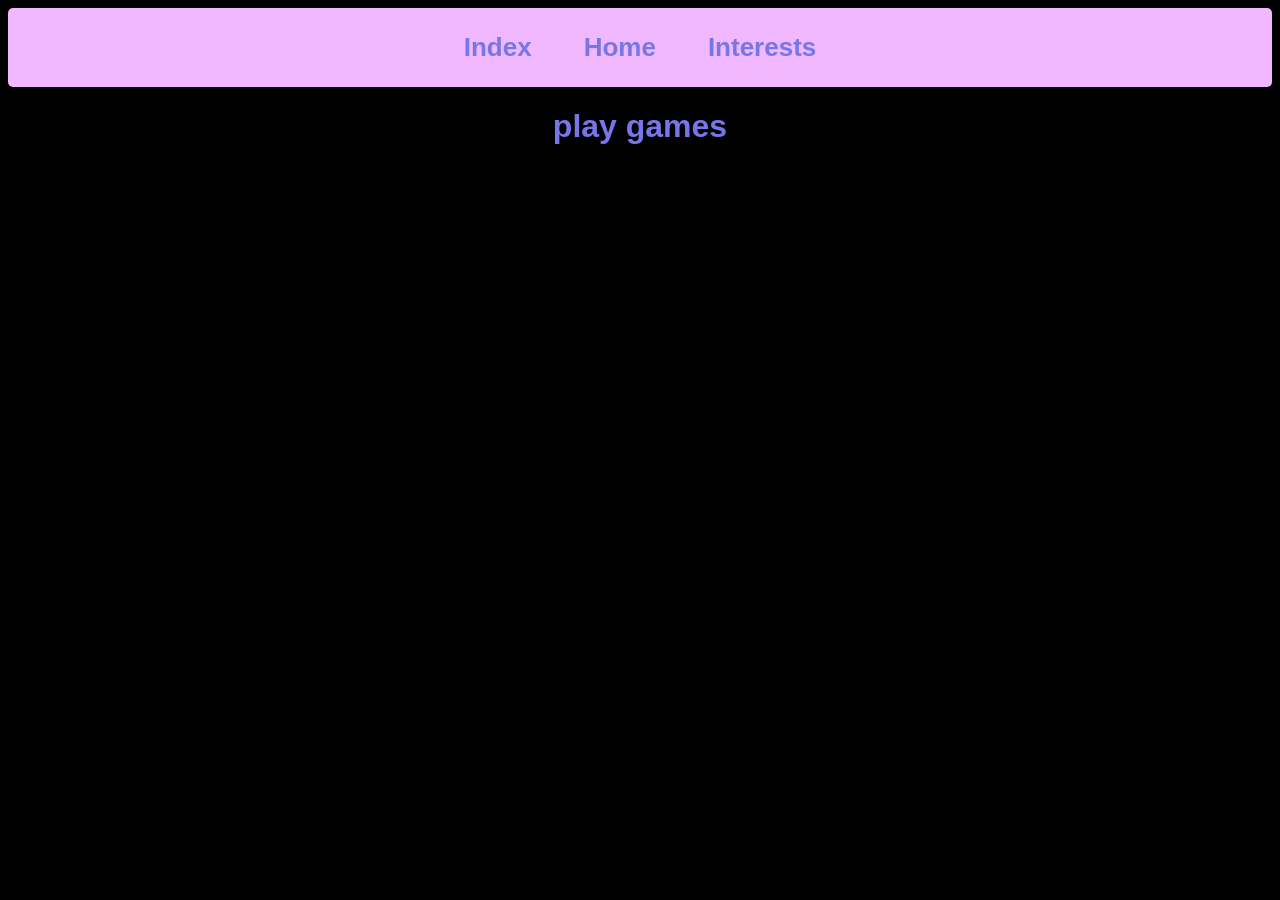
<file: game.html>
<!DOCTYPE html>
<html lang="en">
<head>
    <meta charset="UTF-8">
    <meta name="viewport" content="width=device-width, initial-scale=1.0">
    <title>My Website</title>
</head>
<link rel="stylesheet" href="style.css">

<body>
    <ul>
        <li><a href="index.html">Index</a></li>
        <li><a href="home.html">Home</a></li>
        <li><a href="interests.html">Interests</a></li>
    </ul>

    <h1 style="color:rgb(118, 118, 233);"> play games </h1>

    <div class="game">
        <embed src="https://papas-games.io/papas-sushiria#google_vignette" width="1000" height="650">
    </div>
</body>
</html>
</file>
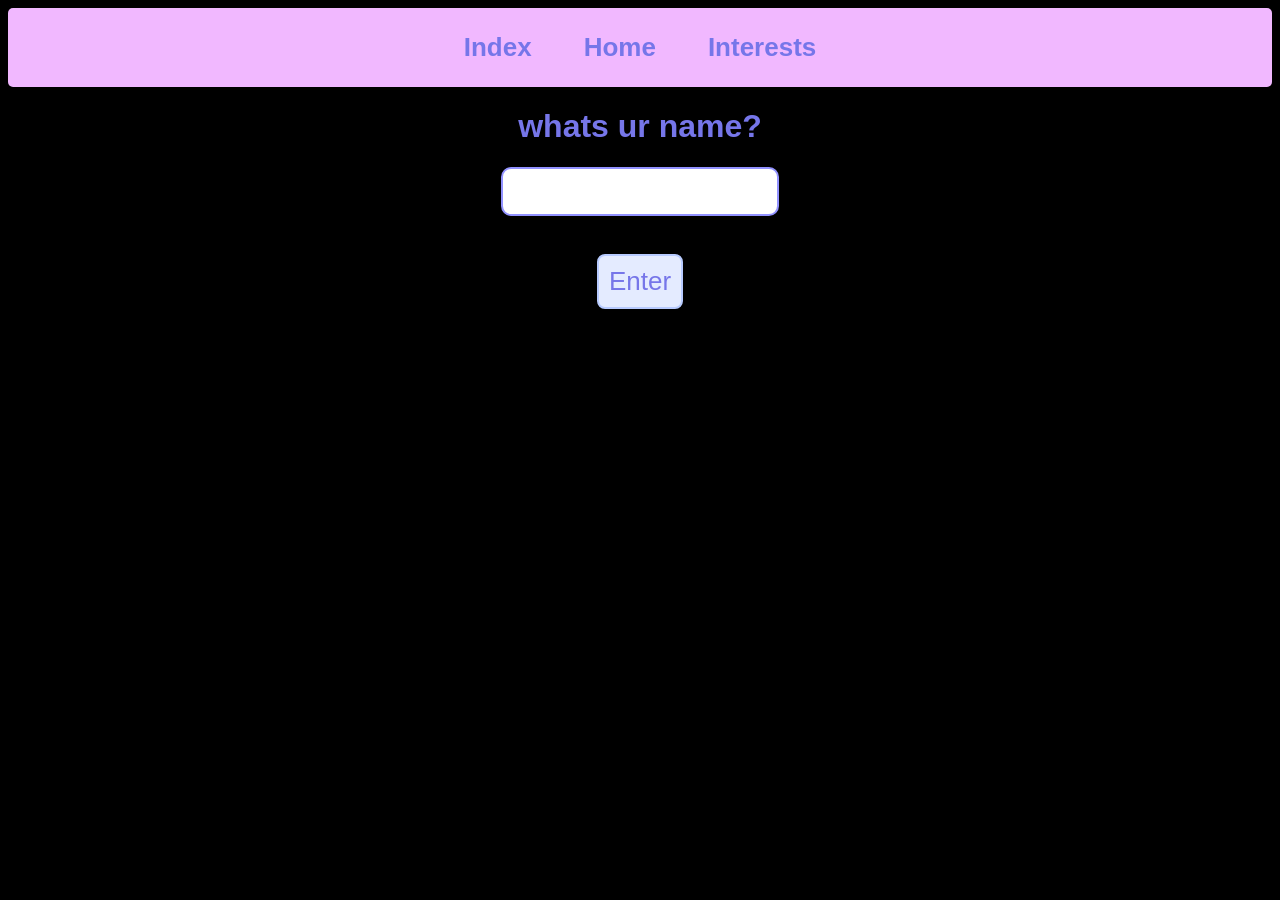
<file: home.html>
<!DOCTYPE html>
<html lang="en">
<head>
    <meta charset="UTF-8">
    <meta name="viewport" content="width=device-width, initial-scale=1.0">
    <title>My Website</title>
</head>
<link rel="stylesheet" href="style.css">

<body>
    <ul>
        <li><a href="index.html">Index</a></li>
        <li><a href="home.html">Home</a></li>
        <li><a href="interests.html">Interests</a></li>

        <!-- db.php-->
        <!-- <?php
        $conn = mysqli_connect("localhost", "root", "", "shop_db");

        if (!$conn) {
        die("Connection failed: " . mysqli_connect_error());
        }
        ?> -->

        <!-- style sheet -->
        <!--
        body {
    margin: 0;
    font-family:  "Nunito", sans-serif;
    background-color: #ffffff;
}


/* Nav bar*/
.navbar {
    background-color: #5e7469 ;
    color: rgb(255, 255, 255);
    display: flex;
    justify-content: space-between;
    align-items: center;
    padding: 14px 28px;
    flex-wrap: wrap;
}

.nav-left {
    display: flex;
    align-items: center;
    gap: 30px;
}

.logo {
    color: rgb(255, 255, 255);
    text-decoration: none;
    font-size: 40px;
    font-family: "Rancho", cursive;
    font-weight: bold;
    letter-spacing: 1px;
    margin-right: 50px;
    margin-left: 20px;
}

.nav-links {
    display: flex;
    align-items: center;
    gap: 50px;
}

.nav-links a,
.nav-right a {
    color: #ffffff;
    text-decoration: none;
    font-family: "Nunito", sans-serif;
    font-size: 18px;
    transition: 0.2s;
}

.nav-links a:hover,
.nav-right a:hover {
    color: rgb(57, 73, 52);
}

.nav-right {
    display: flex;
    align-items: center;
    gap: 18px;
}

.nav-left {
    display: flex;
    align-items: center;
    gap: 30px;
}

.icon-link {
    font-size: 16px;
    color: #ffffff;
}

.login-link {
    color: #ffffff;
}

.signup-btn {
    background-color: rgb(50, 91, 75);
    color: white !important;
    padding: 10px 18px;
    border-radius: 6px;
    font-weight: bold;
}

.signup-btn:hover {
    background-color: #39565abc;
}


/*Home Page*/
.home {
    background-image: url("images/home-img.jpg");
    background-size: cover;
    background-position: center;
    background-repeat: no-repeat;
    min-height: 88vh;
    display: flex;
    justify-content: center;
    align-items: center;
    text-align: center;
    position: relative;
}

.home::before {
    content: "";
    position: absolute;
    inset: 0;
    background-color: rgba(0, 0, 0, 0.55);
}

.home-content {
    position: relative;
    z-index: 1;
    color: white;
    padding: 20px;
}

.home-content h1 {
    font-size: 56px;
    margin: 0 0 25px 0;
    max-width: 700px;
}

.home-btn {
    display: inline-block;
    padding: 18px 36px;
    background-color: #e7dcc7;
    color: #3f4f2f;
    text-decoration: none;
    font-size: 32px;
    font-weight: bold;
    border-radius: 10px;
    transition: 0.2s;
}

.home-btn:hover {
    background-color: #39565a;
    color: #e7dcc7;
}



/* Footer */
.footer {
    background-color: #5e7369;
    color: #f7f3ea;
    padding-top: 50px;
    margin-top: 0;
}

.footer-container {
    width: 90%;
    max-width: 1200px;
    margin: 0 auto;
    display: flex;
    justify-content: space-between;
    gap: 50px;
    flex-wrap: wrap;
    padding-bottom: 35px;
}

.footer-left {
    flex: 1.4;
    min-width: 260px;
}

.footer-logo {
    font-family: "Rancho", cursive;
    font-size: 42px;
    margin: 0 0 15px 0;
    color: white;
}

.footer-socials {
    display: flex;
    gap: 24px;
    margin-top: 20px;
}

.footer-socials a {
    color: #f7f3ea;
    font-size: 34px;
    text-decoration: none;
}

.footer-socials a:hover {
    color: #e7dcc7;
}

.footer-brand p {
    max-width: 360px;
    line-height: 1.7;
    font-size: 17px;
    margin: 0;
}

.back-to-top {
    display: inline-block;
    margin-top: 25px;
    font-size: 20px;
    font-weight: 700;
    color: #f7f3ea;
    text-decoration: none;
}

.back-to-top:hover {
    color: #e7dcc7;
}

.back-to-top i {
    margin-right: 8px;
}

.footer-column {
    flex: 1;
    min-width: 180px;
}

.footer-column h4 {
    margin: 0 0 16px 0;
    font-size: 18px;
    color: white;
}

.footer-column a,
.footer-column p {
    display: block;
    color: #f7f3ea;
    text-decoration: none;
    margin: 0 0 12px 0;
    font-size: 16px;
}

.footer-column a:hover {
    color: #e7dcc7;
}

.footer-bottom {
    border-top: 1px solid rgba(255, 255, 255, 0.2);
    text-align: center;
    padding: 16px 20px;
}

.footer-bottom p {
    margin: 0;
    font-size: 14px;
    color: #f7f3ea;
}








@media (max-width: 900px) {
    .navbar {
        padding: 12px 20px;
    }

    .logo {
        font-size: 32px;
        margin-right: 30px;
    }

    .nav-links {
        gap: 18px;
    }

    .nav-right {
        gap: 12px;
    }

    .nav-links a,
    .nav-right a {
        font-size: 14px;
    }
    .home-content h1 {
        font-size: 42px;
    }

    .home-btn {
        font-size: 20px;
        padding: 16px 30px;
    }
}

@media (max-width: 600px) {
    .navbar {
        flex-direction: column;
        align-items: flex-start;
        gap: 15px;
    }

    .nav-left {
        flex-direction: column;
        align-items: flex-start;
    }

    .logo {
        margin-right: 0;
        margin-bottom: 10px;
        font-size: 34px;
    }

    .nav-links {
        flex-direction: column;
        align-items: flex-start;
        gap: 12px;
    }

    .nav-right {
        width: 100%;
        justify-content: flex-start;
        gap: 15px;
    }

    .home {
        min-height: 80vh;
        padding: 20px;
    }

    .home-content h1 {
        font-size: 32px;
    }

    .home-btn {
        font-size: 18px;
        padding: 14px 26px;
    }

    .footer-container {
        flex-direction: column;
        gap: 30px;
    }

    .footer-logo {
        font-size: 36px;
    }
}


 -->
    </ul>

    <h1 style="color:rgb(118, 118, 233);"> whats ur name?</h1>
  

    <div class="name"> 
        <form action="game.html">
            <input type="text" id="fname" name="fname"><br>
            <br>
            <input type="submit" value="Enter" class="button">
        </form> 
    </div>

  
</body>
</html>
</file>
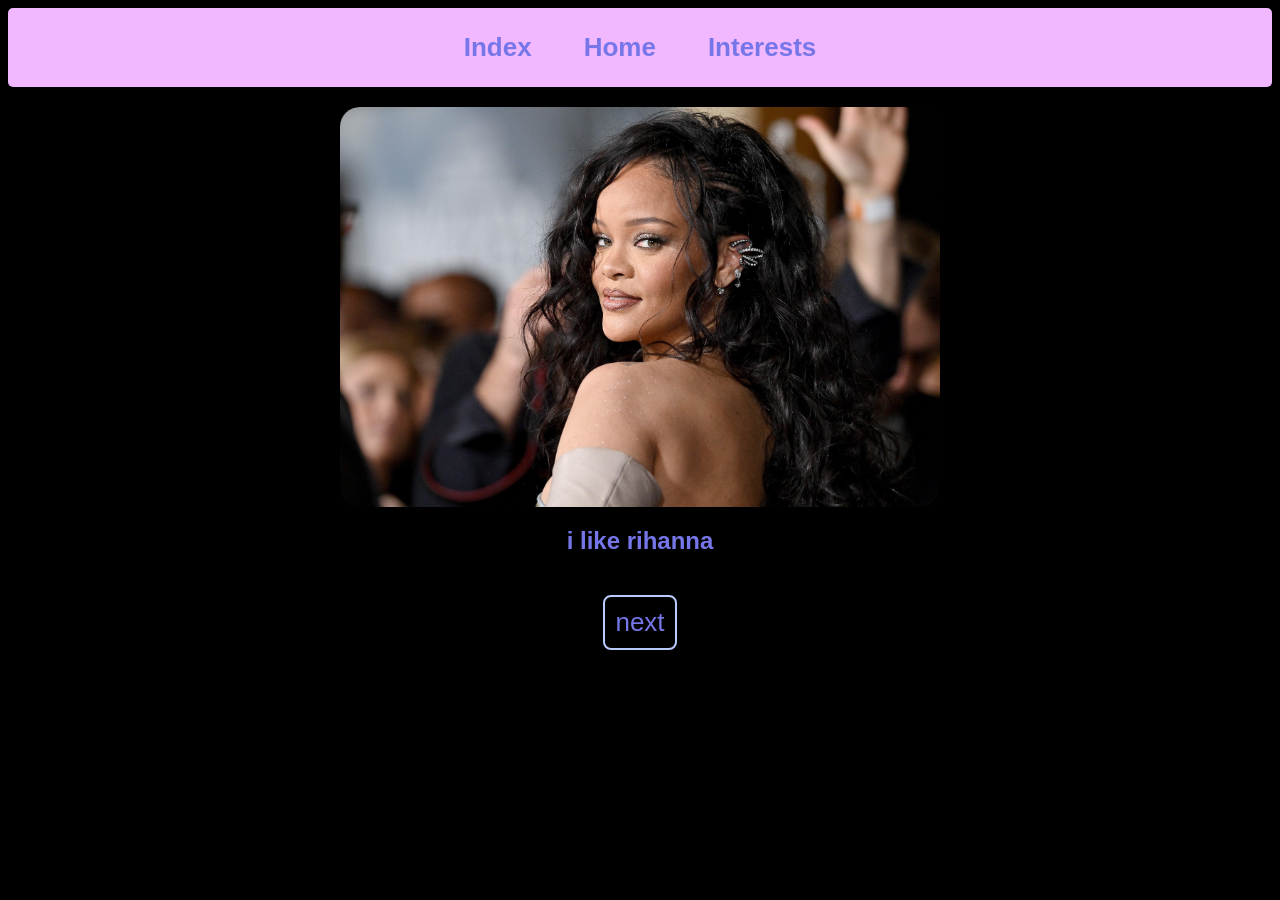
<file: interests.html>
<!DOCTYPE html>
<html lang="en">
<head>
    <meta charset="UTF-8">
    <meta name="viewport" content="width=device-width, initial-scale=1.0">
    <title>My Website</title>
    <link rel="stylesheet" href="style.css">
</head>


<body>
    <ul>
        <li><a href="index.html">Index</a></li>
        <li><a href="home.html">Home</a></li>
        <li><a href="interests.html">Interests</a></li>
    </ul>


    <section>
    <img src="rihanna.jpeg" alt=Rihanna width="600" height="400">
    <h2>i like rihanna</h2>
    </section>

    <div class="button-container">
        <a href="interests2.html" class="button">next</a>
    </div>







</body>
</html>
</file>
<file: style.css>
body {
        background-color:rgb(0, 0, 0)
    }
    ul {
        margin: 0px;
        padding: 10px;
        border: 2px;
        border-radius: 5px;
        font-size: 26px;
        overflow: hidden;
        background-color: #f1b8ff;
        color: #000000;
        display: flex;
        justify-content: center; 
        gap: 20px; 
    }

    ul li {
        float: left;
        display: block;
        padding: 14px 16px;
        font-weight: bold;
        font-family:Arial, Helvetica, sans-serif;
    }

    a:link {
        color: rgb(118, 118, 233);
        background-color: transparent;
        text-decoration: none;

    }
    a:visited {
        color: rgb(118, 118, 233);
        background-color: transparent;
    }

    a:hover {
        color: rgb(200, 106, 255);
        background-color: transparent;
    }

    a:active {
        color: rgb(200, 106, 255);
        background-color: transparent;
        text-decoration: underline;
    }

    h1 {
    color: rgb(118, 118, 233);
    display: flex;
    justify-content: center; 
    font-family:Arial, Helvetica, sans-serif;
    }

    h2{
    color: rgb(118, 118, 233);
    text-align: center;
    font-family:Arial, Helvetica, sans-serif;
    }

    h3 {
    color: rgb(118, 118, 233);
    margin: 20px;
    display: flex;
    justify-content: center; 
    font-family:Arial, Helvetica, sans-serif;
    }


   div {
    font-family:Arial, Helvetica, sans-serif;
    color:rgb(118, 118, 233);
    margin: 20px;
    display: flex;
    justify-content: center; 
   }

   .name {
    font-family:Arial, Helvetica, sans-serif;
    color:rgb(118, 118, 233);
    margin: 20px;
    display: flex;
    justify-content: center; 
   }

   img{
    display: block;
    margin: 20px auto;
    border-radius: 20px;
    }

   .button {
    display: inline-block;
    color: rgb(118, 118, 233);
    font-family:Arial, Helvetica, sans-serif;
    background-color: #e4ebff;
    margin: 20px auto;
    padding: 10px;
    border-radius: 8px;
    font-size: 26px;
    border: 2px solid #b7cafe;
    box-shadow: 2px 2px 5px rgba(0, 0, 0, 0.4);
    display: flex;
    justify-content: center;
   } 

   .button-container {
    text-align: center;
   }

    video {
    display: block;
    margin: 20px auto;
    border-radius: 20px;
   }

   input[type="text"] {
    width: 250px;
    padding: 12px;
    border: 2px solid #9292ff;
    border-radius: 10px;
    font-size: 18px;
    font-family: Arial, Helvetica, sans-serif;
    background-color: white;
    color: black;
    outline: none;
    box-shadow: 2px 2px 5px rgba(0, 0, 0, 0.1);
}
</file>
